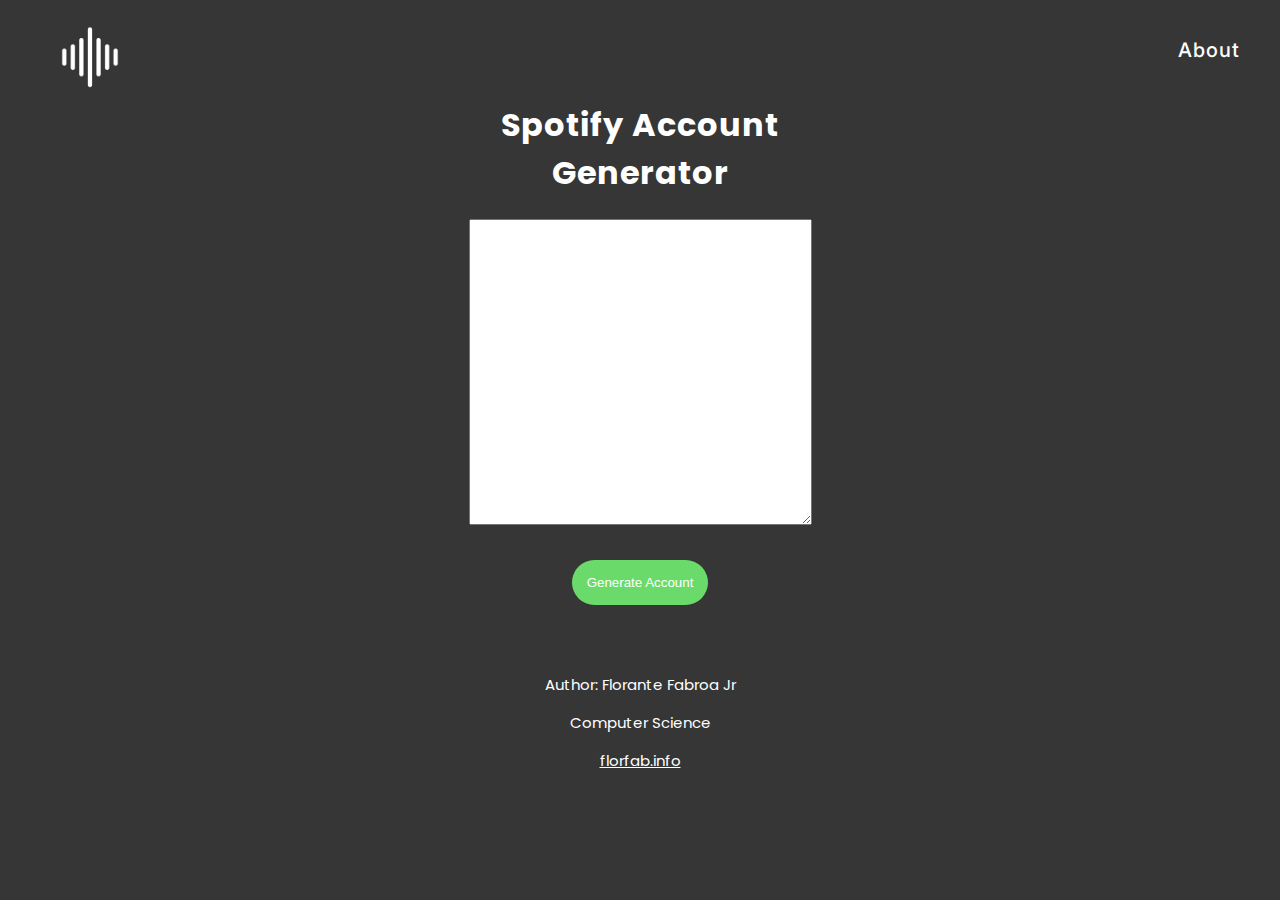
<file: index.html>
<!DOCTYPE html>
<head>
    <title>SpotiGen</title>
    <link rel="stylesheet" type="text/css" href="styles/style.css">
    <meta charset="utf-8">
    <meta name="viewport" content="width=device-width, initial-scale=1">  
    <link rel = "icon" href ="title.png" type = "image/x-icon">
    <link href="https://fonts.googleapis.com/css2?family=Inter:wght@300&family=Poppins:ital,wght@0,100;0,300;0,600;1,800&display=swap" rel="stylesheet">
    <link href='https://fonts.googleapis.com/css?family=Lato:300,400,700' rel='stylesheet' type='text/css'>
    </head>
<body>
        <nav class="navbar">
        <img src="title.png" class="logo">
            <ul class="nav">
                <li><a href="about.html" class="about-p">About</a></li>
        </nav>
        <div class="row">
            <h1 class="title">Spotify Account <br>Generator</h1>
        </div>
        <div class="area">
        <textarea type="text" id="outputArea" cols="40"></textarea>
        </div>
        <div class="button">
            <input type="submit" id="phpButton" value="Generate Account">
        </div>
        <footer>
            <p>Author: Florante Fabroa Jr</p>
            <P>Computer Science</P>
            <p><a href="https://florfab.info/">florfab.info</a></p>
        </footer>
        <script src="https://ajax.googleapis.com/ajax/libs/jquery/3.6.0/jquery.min.js"></script>
        <script src="https://code.jquery.com/jquery-3.6.0.min.js"></script>
        <script src="main.js"></script>
</body>
</file>
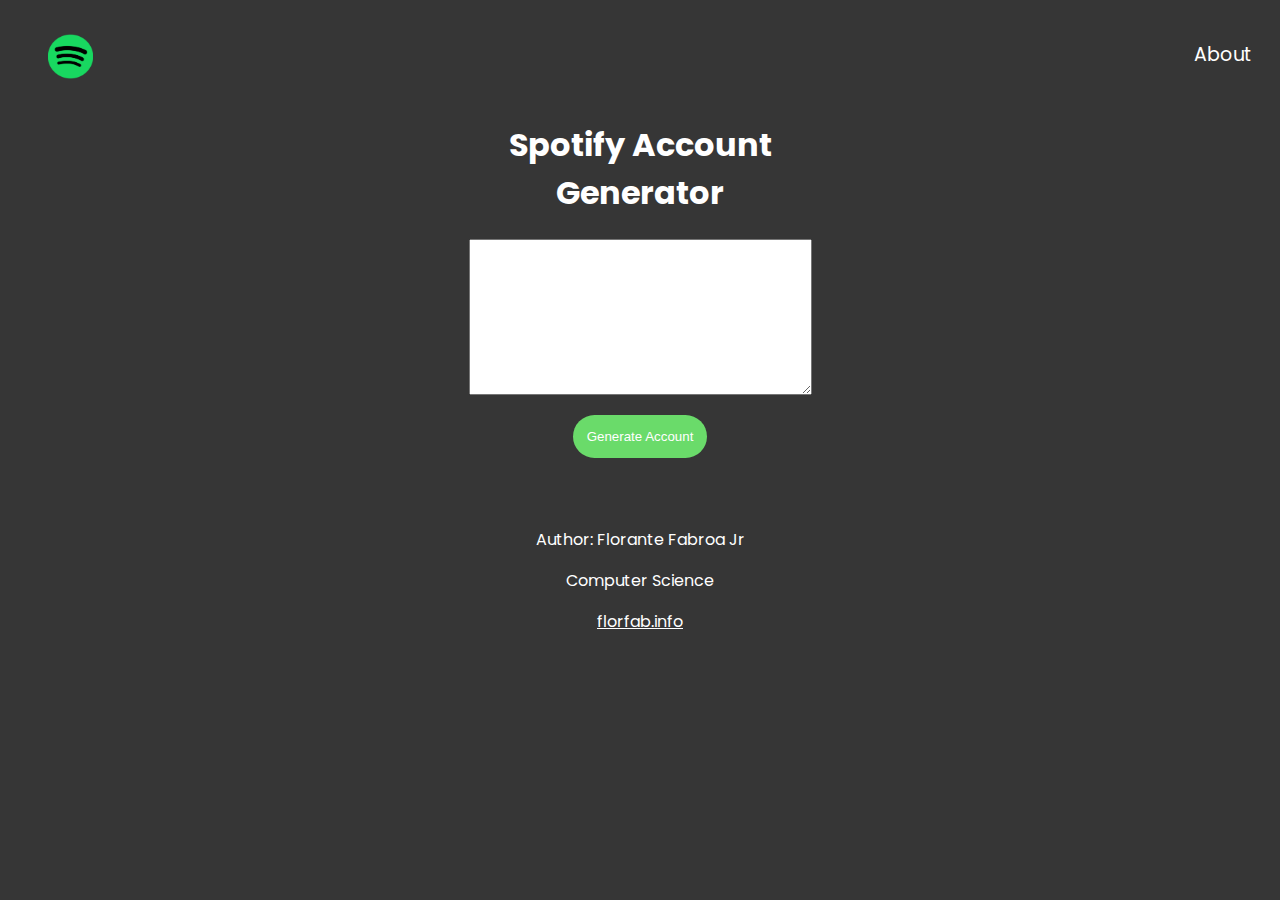
<file: Spotify Account Generator/index.html>
<!DOCTYPE html>
<head>
    <title>SpotiGen</title>
    <link rel="stylesheet" type="text/css" href="style.css">
    <meta charset="utf-8">
    <meta name="viewport" content="width=device-width, initial-scale=1">  
    <link rel = "icon" href ="title.png" type = "image/x-icon">
    <link href="https://fonts.googleapis.com/css2?family=Inter:wght@300&family=Poppins:ital,wght@0,100;0,300;0,600;1,800&display=swap" rel="stylesheet">
    <link href='https://fonts.googleapis.com/css?family=Lato:300,400,700' rel='stylesheet' type='text/css'>
    </head>
<body>
    <div class="container">
        <nav class="navbar">
            <ul class="list">
                <a href="index.html"><img src="title.png" class="spot"></a>
                <li><a href="about.html" class="about">About</a></li>
            </ul>
        </nav>
        <div class="row">
            <h1 class="title">Spotify Account <br>Generator</h1>
        </div>
        <div class="area">
        <textarea type="text" id="outputArea" cols="40"></textarea>
        </div>
        <div class="button">
            <input type="submit" id="phpButton" value="Generate Account">
        </div>
        <footer>
            <p>Author: Florante Fabroa Jr</p>
            <P>Computer Science</P>
            <p><a href="https://florfab.info/">florfab.info</a></p>
        </footer>
        <script src="https://ajax.googleapis.com/ajax/libs/jquery/3.6.0/jquery.min.js"></script>
        <script src="https://code.jquery.com/jquery-3.6.0.min.js"></script>
        <script src="main.js"></script>

</body>
</file>
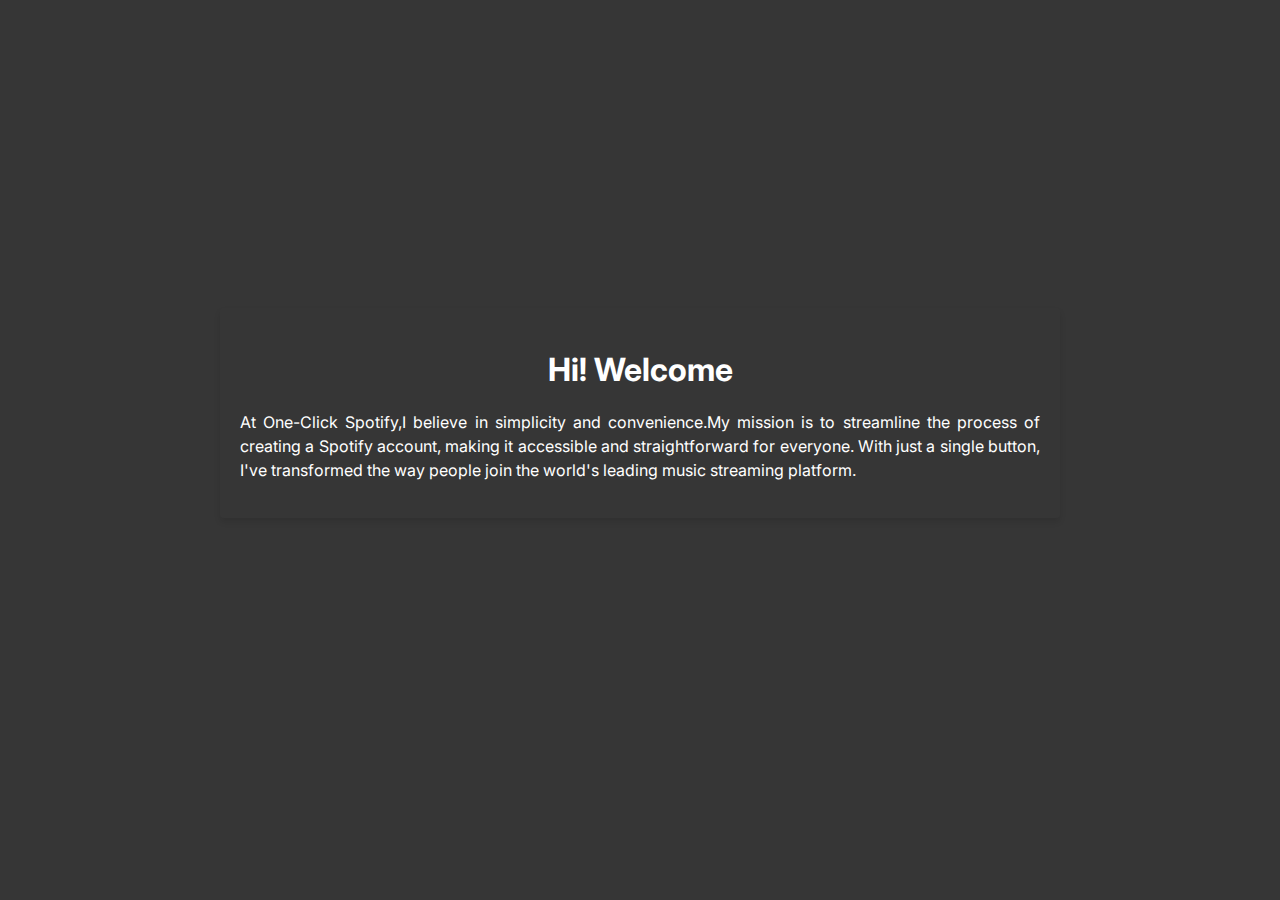
<file: about.html>
<!DOCTYPE html>
<head> 
    <link rel="stylesheet" href="styles/about.css">
    <link href="https://fonts.googleapis.com/css2?family=Inter:wght@300&family=Poppins:ital,wght@0,100;0,300;0,600;1,800&display=swap" rel="stylesheet">
    <link href='https://fonts.googleapis.com/css?family=Lato:300,400,700' rel='stylesheet' type='text/css'>
</head>
<body>
  <div class="about">
    <h1 class="h1">Hi! Welcome</h1>
    <p class="p">
      At One-Click Spotify,I believe in simplicity and convenience.My mission is
      to streamline the process of creating a Spotify account, making it
      accessible and straightforward for everyone. With just a single button,
      I've transformed the way people join the world's leading music streaming
      platform.
    </p>
  </div>
</body>
</file>
<file: styles/style.css>
body{
    background-color: #363636;
}
.title{
    color: #fff;
    text-align: center;
    font-family: 'Poppins', sans-serif;
    letter-spacing: 1px;
}
.logo{
    width: 100px;
    height: 100px;
    font-size: 30px;
    margin-top: 20px;
    cursor: pointer;
}
.navbar a{
    font-family: 'Poppins', sans-serif;
    font-weight: 500;
    letter-spacing: 1px;

}
.nav{
    display: flex;
    gap: 5rem;
}
.navbar{
    width: 100%;
    height: 60px;
    max-width: 1200px;
    margin: 20px auto;
    align-items: center;
    display: flex;
    justify-content: space-between;

}
.navbar a{
    color: rgb(255, 255, 255);
	text-align: center;
	text-decoration: none;
	font-size: 20px;
    font-family: 'Inter', sans-serif;
}
.navbar a:hover{
    color: rgb(162, 236, 147);
}
.navbar ul {
    list-style: none;
}
.about{
    font-weight: bold;
    font-family: Montserrat,sans-serif;
}
.spot{
    width: 100px;
    height: 100px;
    cursor: pointer;
}
.area{
    width: 100%;
    display: flex;
    justify-content: center;
}
#outputArea{
    height: 300px;
}
.button{
    display: flex;
    justify-content: center;
    margin-top: 20px;
    font-family: 'Inter', sans-serif;
}
#phpButton{
    margin-top: 15px;
    padding: 15px;
    background: rgb(106, 219, 106);
    color: white;
    border: none;
    cursor: pointer;
    border-radius: 30px;
    
}
footer {
    margin-top: 50px;
    text-align: center;
    padding: 3px;
    color: white;
    font-family: 'Poppins', sans-serif;
    font-size: 15px;
}
footer a{
    color: white;
    font-family: 'Poppins', sans-serif;
    
}
footer a:hover{
    color: rgb(87, 174, 231);
}
@media (max-width: 768px){
    .title{
        font-size: 20px;
        
}
    .logo{
        width: 65px;
        height: 65px;
        margin-left: 50px;  
}
    .navbar a{
        font-size: 18px;
}
    .navbar{
        width: auto;
}
    .about-p{
        margin-right: 65px;
}
    .title{
        font-size: 18px;
}
    .footer a{
        font-size: 1px;
    }
}
</file>
<file: Spotify Account Generator/style.css>
body{
    background-color: #363636;
}
.title{
    color: #fff;
    text-align: center;
    font-family: 'Poppins', sans-serif;
}
.navbar{
    display: flex;
    width: 100%;
}
.container{
    

}
.list{
    display: flex;
    justify-content: space-between;
    width: 100%;
    text-align: center;

    
}
.list a{
    font-size: 19px;
    
}
.list a:hover{
    color: red;
}
.navbar ul{
    list-style: none;
    
    
}
.navbar ul li{
    margin-top: 16px;
    margin-right: 20px;
}
.navbar ul li a{
    text-decoration: none;
    color: white;
    font-family: 'Poppins', sans-serif;
    margin-top: 90px;
    
}
.spot{
    width: 45px;
    height: 45px;
    padding-top: 10px;
}
.area{
    width: 100%;
    display: flex;
    justify-content: center;
}
#outputArea{
    width: 500x;
    height: 150px;
}
.button{
    display: flex;
    justify-content: center;
    margin-top: 20px;
}
#phpButton{
    padding: 14px;
    background: rgb(106, 219, 106);
    color: white;
    border: none;
    cursor: pointer;
    border-radius: 25px;
}
footer {
    margin-top: 50px;
    text-align: center;
    padding: 3px;
    color: white;
    font-family: 'Poppins', sans-serif;
}
footer a{
    color: white;
    font-family: 'Poppins', sans-serif;
}
footer a:hover{
    color: rgb(87, 174, 231);
}
@media (max-width: 768px){
    .title{
        font-size: 21px;
}
    .spot{
        width: 40px;
        height: 40px;
    }
    .navbar{
        width: auto;
    }
}
</file>
<file: styles/about.css>
body{
    background-color: #363636;
    display: flex;
    justify-content: center;
    align-items: center;
    min-height: 90vh;
    
}

.about{
    max-width: 800px;
    width: 90%;
    padding: 20px;
    box-shadow: 0 4px 6px rgba(0, 0, 0, 0.1);
    border-radius: 4px;
    margin: 20px;
}
.h1{
    font-family: 'Inter', sans-serif;
    color: white;
    text-align: center;
}
.about p{
    font-family: 'Inter', sans-serif;
    color: white;
    font-size: 16px;
    line-height: 1.5;
    text-align: justify;
}
.p{
    width: 100%;
    display: flex;
    justify-content: center;
}
@media (max-width: 768px) {
    .about {
        padding: 15px;
    }
    .h1 {
        font-size: 20px;
    }
    .p {
        font-size: 14px;
    }
}
</file>
